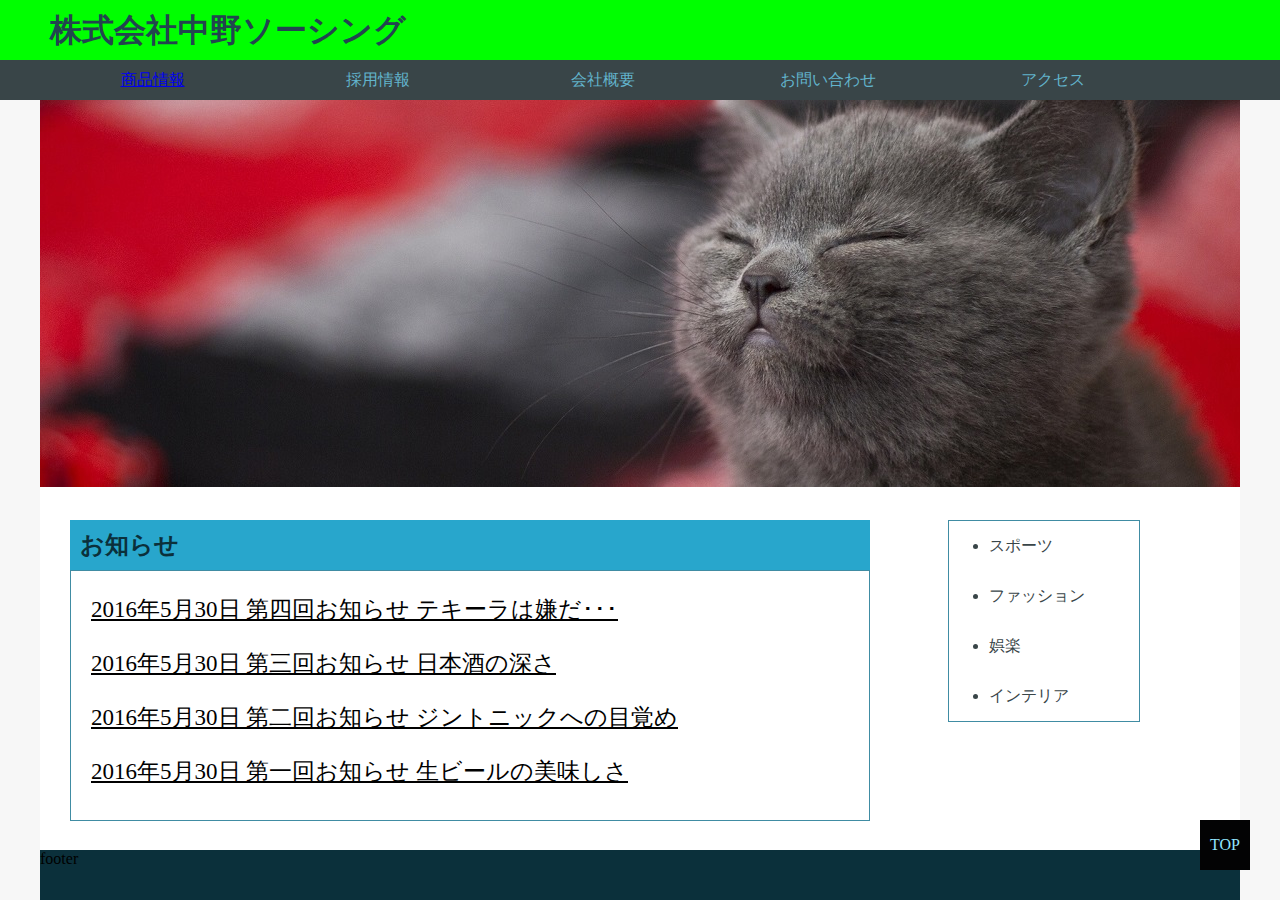
<file: html/index.html>
<!DOCTYPE html>
<html lang="ja">
    <head>
        <meta charset="utf-8">
        <link rel="stylesheet" type="text/css" href="./../css/common.css">
        <link rel="stylesheet" type="text/css" href="./../css/style.css">
    </head>
    <body>
        <header>
            <div>
            <h1>株式会社中野ソーシング</h1>
        </div>
        <nav>
            <ul>
                <li>
                    <a href="introduction.html">商品情報</a>
                </li>
                <li>採用情報</li>
                <li>会社概要</li>
                <li>お問い合わせ</li>
                <li>アクセス</li>
            </ul>
        </nav>
        </header>
        <div id="wrapper">
            <section id="main-image">
                <img src="./../img/1uHCiy.jpg" />
            </section>
<div class="boxContainer">
            <div class="box"></div>
            <div class="box"></div>
            <div class="box"></div>
            <div class="box"></div>
</div>
            <section id="info">
                <h2>お知らせ</h2>
                <div>
                    <p>2016年5月30日 第四回お知らせ テキーラは嫌だ･･･</p>
                    <p>2016年5月30日 第三回お知らせ 日本酒の深さ</p>
                    <p>2016年5月30日 第二回お知らせ ジントニックへの目覚め</p>
                    <p>2016年5月30日 第一回お知らせ 生ビールの美味しさ</p>
                </div>
            </section>
            <ul id="category">
                <li>スポーツ</li>
                <li>ファッション</li>
                <li>娯楽</li>
                <li>インテリア</li>
            </ul>
            <div id="page-top">
                <p>TOP</p>
            </div>
        </div>
        <footer>footer</footer>
    </body>
</html>
</file>
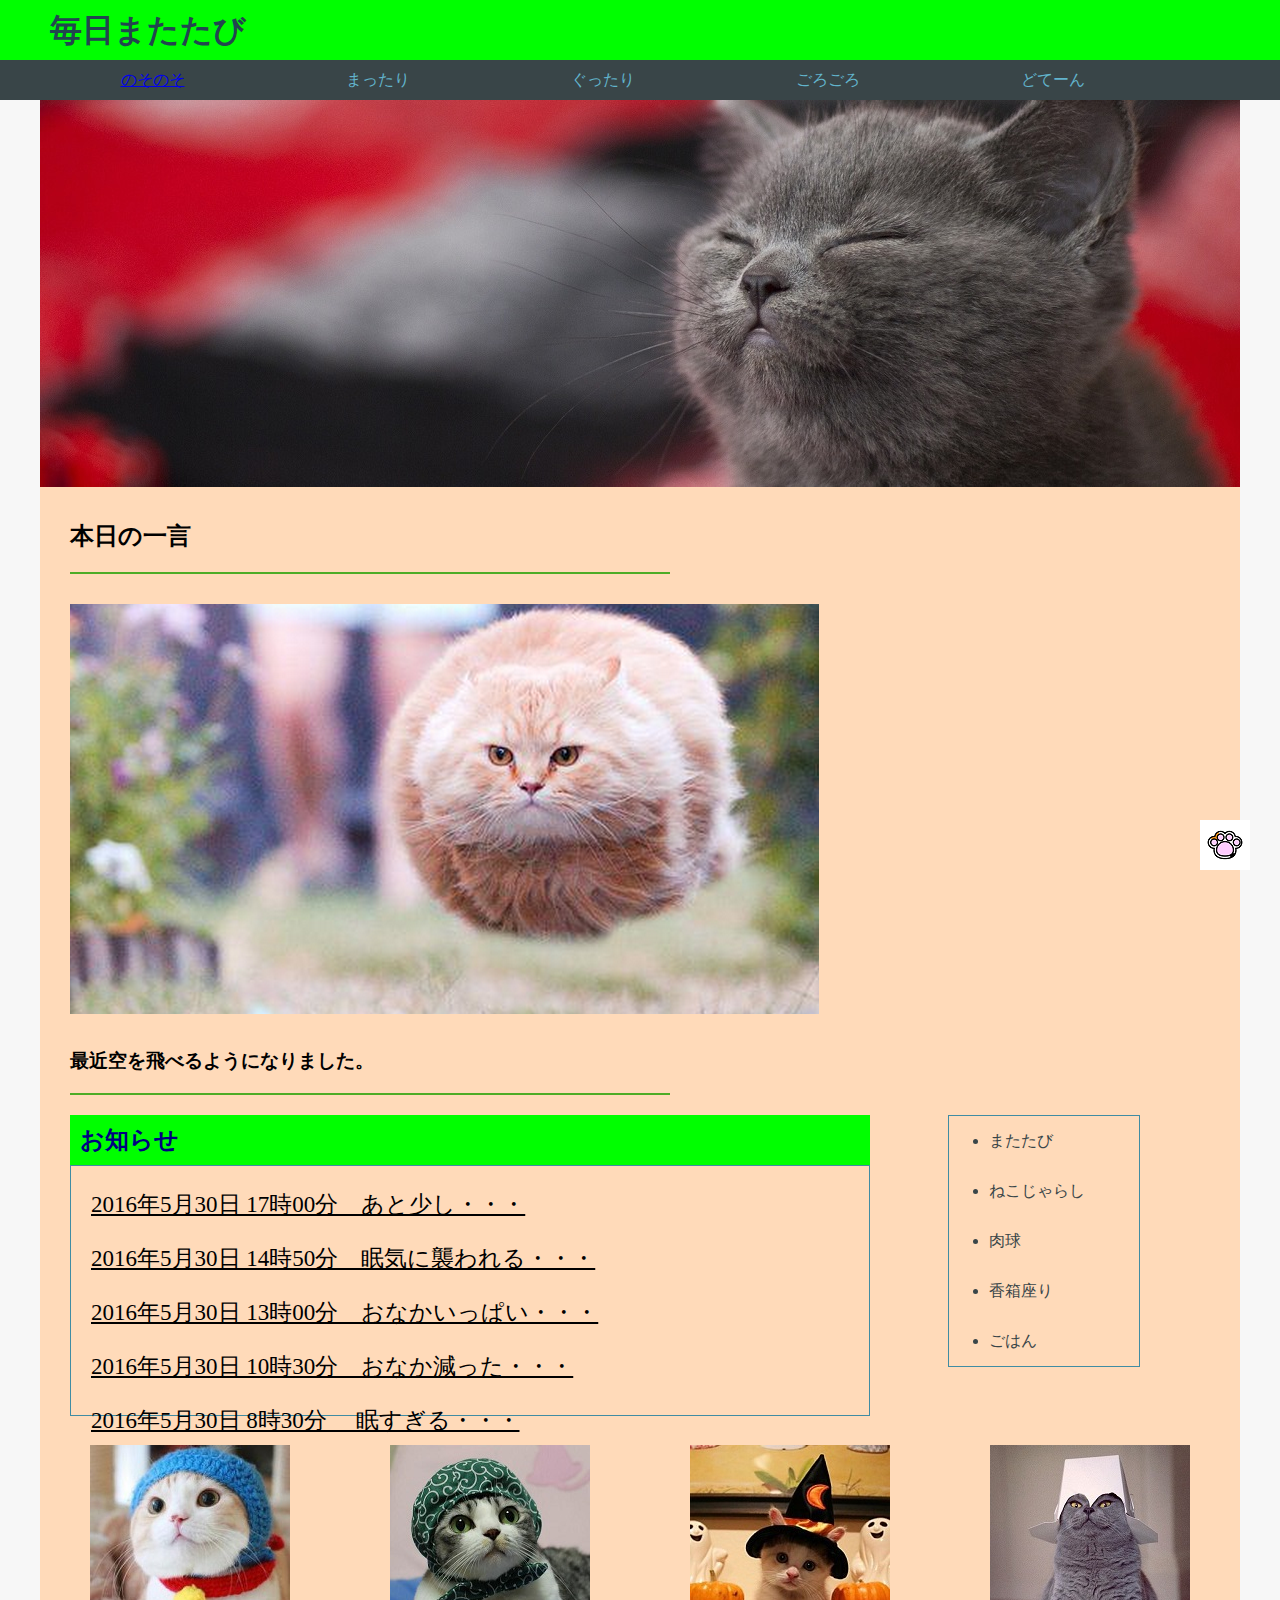
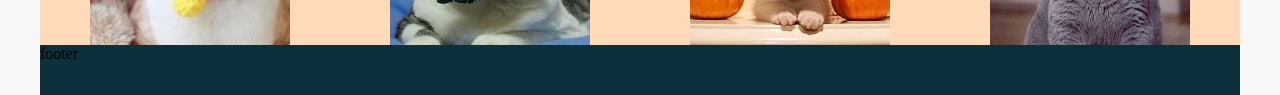
<file: html/introduction.html>
<!DOCTYPE html>
<html lang="ja">
    <head>
        <meta charset="utf-8">
        <link rel="stylesheet" type="text/css" href="./../css/common.css">
        <link rel="stylesheet" type="text/css" href="./../css/style2.css">
    </head>
    <body　 background="./../img/cat6.jpg">
        <header>
            <div>
            <h1>毎日またたび</h1>
        </div>
        <nav>
            <ul>
                <li>
                    <a href="index.html">のそのそ</a>
                </li>
                <li>まったり</li>
                <li>ぐったり</li>
                <li>ごろごろ</li>
                <li>どてーん</li>
            </ul>
        </nav>
        </header>
        <div id="wrapper">
            <section id="main-image">
                <img src="./../img/1uHCiy.jpg" />
            </section>
               <div class="itigen">
                   <h2>本日の一言</h2>
               </div>

               <div class="cat">
               <img src="./../img/cat6.jpg" />
               </div>

               <div class="cat2">
                   <h3>最近空を飛べるようになりました。</h3>
               </div>
               <div class="cat3"></div>
            <section id="info">
                <h2>お知らせ</h2>
                <div>
                    <p>2016年5月30日 17時00分　あと少し・・・</p>
                    <p>2016年5月30日 14時50分　眠気に襲われる・・・</p>
                    <p>2016年5月30日 13時00分　おなかいっぱい・・・</p>
                    <p>2016年5月30日 10時30分　おなか減った・・・</p>
                    <p>2016年5月30日 8時30分　 眠すぎる・・・</p>
                </div>
            </section>
            <ul id="category">
                <li>またたび</li>
                <li>ねこじゃらし</li>
                <li>肉球</li>
                <li>香箱座り</li>
                <li>ごはん</li>
            </ul>

            <div id="page-top">
                <p><a href="#"><img src="./../img/cat.jpg" /></a></p>
            </div>
                        <div class="box"><img src="./../img/cat2.jpg" /></div>
                        <div class="box"><img src="./../img/cat3.jpg" /></div>
                        <div class="box"><img src="./../img/cat4.jpg" /></div>
                        <div class="box"><img src="./../img/cat5.jpg" /></div>

        </div>
        <footer>footer</footer>
    </body>
</html>
</file>
<file: css/common.css>
body {
    margin: 0;
    background-color: #f7f7f7;
}
header {
    width: 100%;
    height: 100px;
    margin: 0 auto 0 auto;
    background-color:  #00FF00;
}
header div{
width: 1200px;
margin: 0 auto 0 auto;;

}
header div h1 {
    height: 60px;
    line-height: 60px;
    color: #22454f;
    margin: 0;
    padding: 0 0 0 10px;
}
header nav{
    width: 100%;
    background-color: #394548;
}
header ul {
    width: 1200px;
    height: 40px;
    margin: 0 auto 0 auto;
    padding: 0;
    background-color: #394548;
}
header ul li {
    float: left;
    width: 225px;
    height: 40px;
    line-height: 40px;
    text-align: center;
    list-style:none;
    color: #62b4cc;
}

footer {
    width: 1200px;
    height: 50px;
    margin: 0 auto 0 auto;
    background-color: #0b303b;
}
</file>
<file: css/style.css>
#wrapper {
    width: 1200px;
    height: auto;
    margin: 0 auto 0 auto;
    background-color: #ffffff;
    overflow: hidden;
}

#wrapper #main-image {
    width: 1200px;
    height: 400px;
}

#wrapper #info {
    float: left;
    width: 800px;
    height: 300px;
    margin: 20px 0 30px 30px;
}
#wrapper #info h2 {
    width: 790px;
    height: 50px;
    line-height: 50px;
    margin: 0;
    padding: 0 0 0 10px;
    color: #0b303b;
    background-color: #28a6cc;
}
#wrapper #info div {
    width: 798px;
    height: 249px;
    border: 1px solid #408ca3;
}
#wrapper #info div p {
    font-size: 23px;
    padding: 0 0 0 20px;
    text-decoration: underline;
}

#wrapper #category {
    float: right;
    width: 150px;
    margin: 20px 100px 30px 0;
    border: 1px solid #408ca3;
}
#wrapper #category li {
    width: 150px;
    height: 50px;
    line-height: 50px;
    color: #394548;
}

#wrapper #page-top {
    position: fixed;
    bottom: 30px;
    right: 30px;
    width: 50px;
    height: 50px;
    background-color: #030304;
}
#wrapper #page-top p {
    width: 50px;
    height: 50px;
    line-height: 50px;
    margin: 0;
    color: #92e5fe;
    text-align: center;
}
</file>
<file: css/style2.css>
#wrapper {
    width: 1200px;
    height: auto;
    margin: 0 auto 0 auto;
    background-color: #FFDAB9;
    overflow: hidden;
}

#wrapper #main-image {
    width: 1200px;
    height: 400px;
}

#wrapper div.itigen{
    width: 600px;
    border-bottom: 2px solid #4dac26;
    margin: 0 0 0 30px;
}
#wrapper div.cat{
    width: 600px;

    margin: 30px 0 0 30px;
}
#wrapper div.cat2{
    width: 600px;

    margin: 30px 0 0 30px;
}
#wrapper div.cat3{
    width: 600px;
    border-bottom: 2px solid #4dac26;
    margin: 0 0 0 30px;
}
#wrapper div.box{
    float: left;
    background-color:#CCCCFF;
    width:200px;
    height:200px;
    margin: 0px 50px;
}
#wrapper #info {
    float: left;;;
    width: 800px;
    height: 300px;
    margin: 20px 0 30px 30px;
}
#wrapper #info h2 {
    width: 790px;
    height: 50px;
    line-height: 50px;
    margin: 0;
    padding: 0 0 0 10px;
    color: #000080;
    background-color: #00FF00;
}
#wrapper #info div {
    width: 798px;
    height: 249px;
    border: 1px solid #408ca3;
    background-color: #FFDAB9;
}
#wrapper #info div p {
    font-size: 23px;
    padding: 0 0 0 20px;
    text-decoration: underline;
}

#wrapper #category {
    float: right;;
    width: 150px;
    margin: 20px 100px 78px 0;
    border: 1px solid #408ca3;
    background-color: #FFDAB9;
}
#wrapper #category li {
    width: 150px;
    height: 50px;
    line-height: 50px;
    color: #394548;
}

#wrapper #page-top {
    position: fixed;
    bottom: 30px;
    right: 30px;
    width: 50px;
    height: 50px;
    background-color: #030304;
}
#wrapper #page-top p {
    width: 50px;
    height: 50px;
    line-height: 50px;
    margin: 0;
    color: #92e5fe;
    text-align: center;
}
</file>
